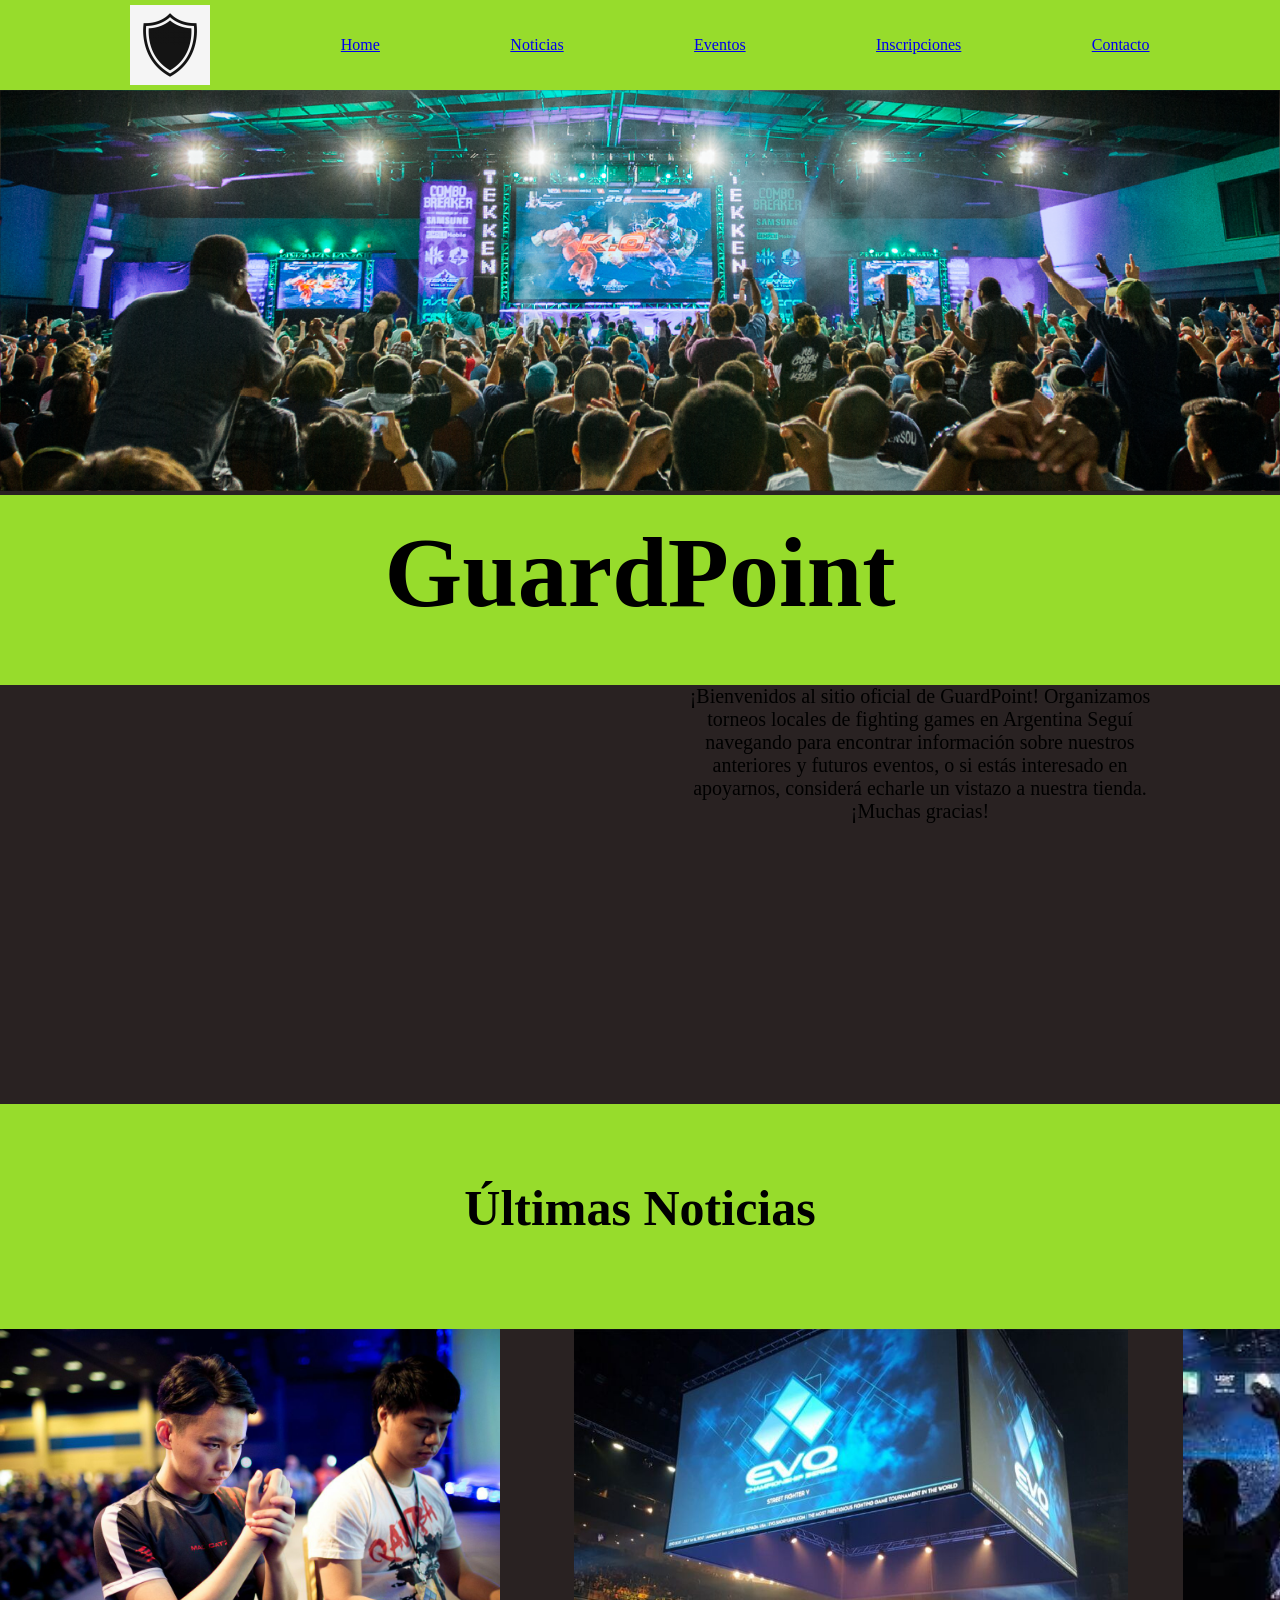
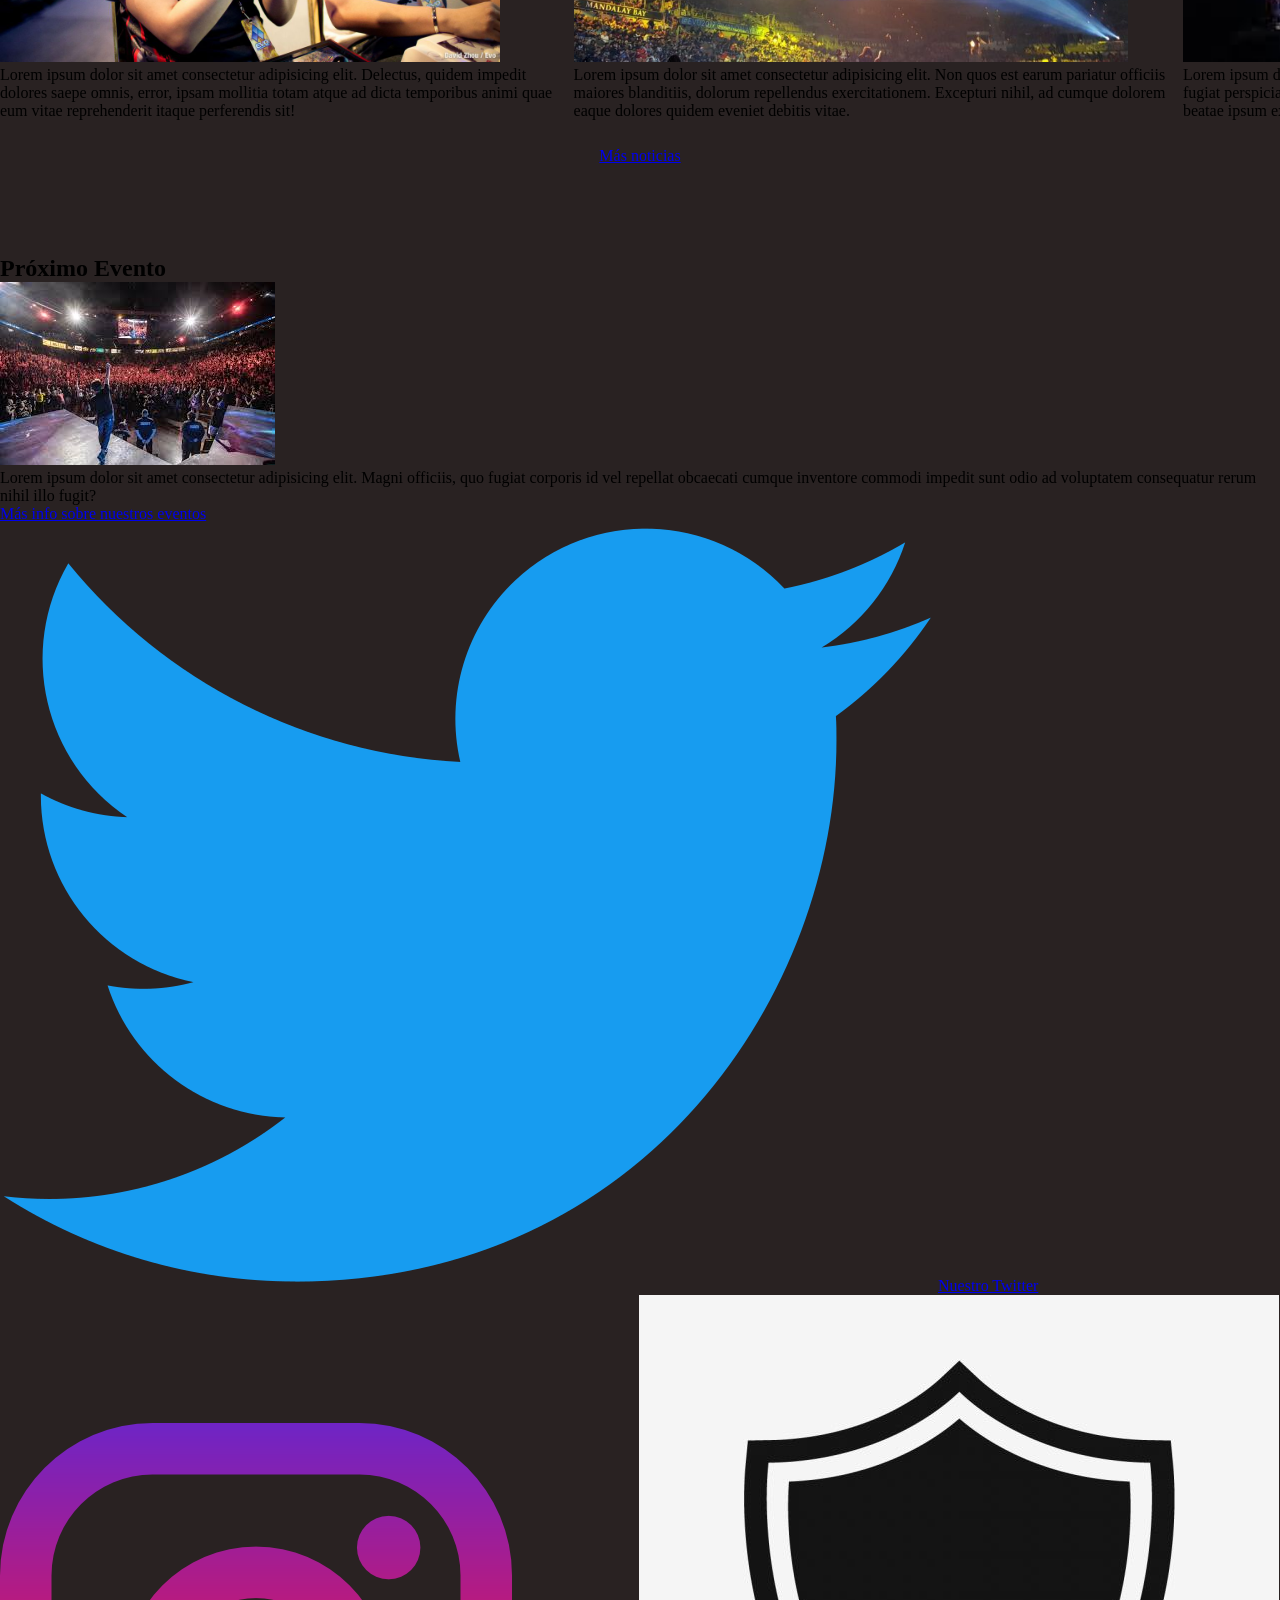
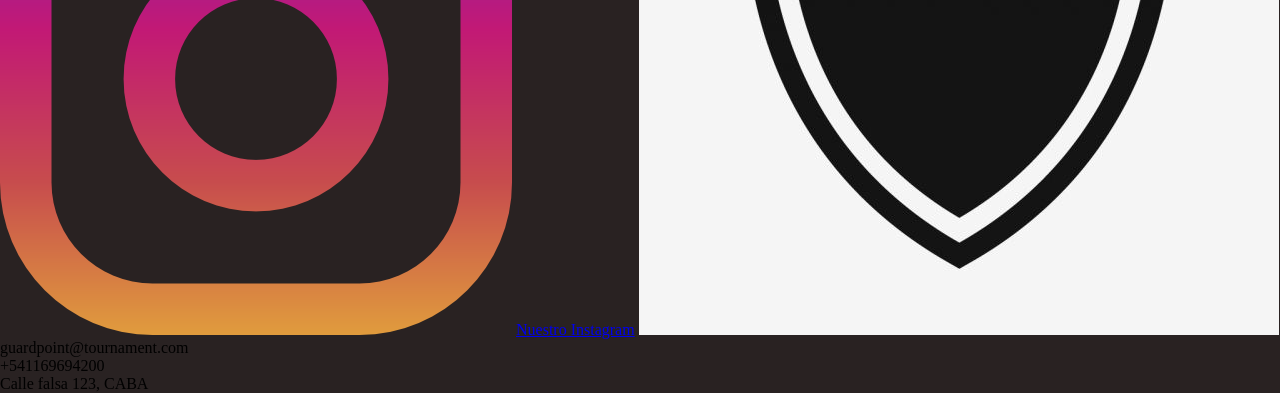
<file: Desafio2/index.html>
<!DOCTYPE html>
<html lang="en">
<head>
    <meta charset="UTF-8">
    <meta http-equiv="X-UA-Compatible" content="IE=edge">
    <meta name="viewport" content="width=device-width, initial-scale=1.0">
    <link rel="stylesheet" href="style.css">
    <title>Home</title>
</head>
<body>
     
    
        <!-- HEADER -->
        <header class="cabecera">
            <!-- logo -->
            <nav>
                <ul class="cabecera__lista">
                    <img src="multimedia/logo.jpg" alt="Logo" class="cabecera__logo">
                    <li class="cabecera__lista__items"><a href="index.html">Home</a></li>
                    <li class="cabecera__lista__items"><a href="servicios/noticias.html" >Noticias</a></li>
                    <li class="cabecera__lista__items"><a href="servicios/eventos.html" >Eventos</a></li>
                    <li class="cabecera__lista__items"><a href="servicios/inscripciones.html">Inscripciones</a></li>
                    <li class="cabecera__lista__items"><a href="servicios/contacto.html">Contacto</a></li>
                </ul>
                <!-- Navbar --> 
            </nav>
        </header>
        <!-- FIN HEADER -->


        <!-- BANNER -->
        <section class="banner">
            <img src="multimedia/home_header2.png" alt="Banner" class="banner-imagen">
        </section>
        <!-- FIN BANNER -->


        <div class="container">
            <!-- PRESETNACIÓN DE LA PÁGINA -->
            <section class="titulo">
                <h1 class="titulo-pagina">
                    GuardPoint
                </h1>
            </section>
            <section class="presentacion">

                <div class="video-presentacion">
                <iframe width="560" height="315" src="https://www.youtube.com/embed/fnxjYTePJDI" title="YouTube video player" frameborder="0" allow="accelerometer; autoplay; clipboard-write; encrypted-media; gyroscope; picture-in-picture" allowfullscreen></iframe>
                </div>
                <div class="texto-presentacion">
                    <p>
                       ¡Bienvenidos al sitio oficial de GuardPoint! Organizamos torneos locales de fighting games en Argentina
                       Seguí navegando para encontrar información sobre nuestros anteriores y futuros eventos, o si estás interesado
                       en apoyarnos, considerá echarle un vistazo a nuestra tienda. ¡Muchas gracias!
                    </p>
                </div>
            </section>
            <!-- FIN PRESENTACIÓN-->



            <!-- ÚLTIMAS NOTICIAS-->
            <section class="titulo-2">
                <h2 class="titulo-pagina-2">
                    Últimas Noticias
                </h2>
            </section>
            <section class="ultimas-noticias">
                <div class="noticia-1">
                    <img src="multimedia/noticias.jpg" alt="Noticia 1" class="noticia-1-imagen">
                    <p>
                        Lorem ipsum dolor sit amet consectetur adipisicing elit. Delectus, quidem impedit dolores saepe omnis, error, ipsam mollitia totam atque ad dicta temporibus animi quae eum vitae reprehenderit itaque perferendis sit!
                    </p>
                </div>

                <div class="noticia-2">
                    <img src="multimedia/noticias2.jpg" alt="Noticia 2" class="noticia-2-imagen">
                    <p>
                        Lorem ipsum dolor sit amet consectetur adipisicing elit. Non quos est earum pariatur officiis maiores blanditiis, dolorum repellendus exercitationem. Excepturi nihil, ad cumque dolorem eaque dolores quidem eveniet debitis vitae.
                    </p>
                </div>

                <div class="noticia-3">
                    <img src="multimedia/noticias3.jpg" alt="Noticia 3" class="noticia-3-imagen">
                    <p>
                        Lorem ipsum dolor sit amet consectetur adipisicing elit. Veniam, possimus cum vitae cumque fugiat perspiciatis quae ducimus esse dolores voluptates voluptatem praesentium debitis fuga ad beatae ipsum explicabo, laborum ratione!
                    </p>
                </div>

            </section>
            <div class="mas-noticias">
                <a href="servicios/noticias.html">Más noticias</a>
            </div>
            <!-- FIN ÚLTIMAS NOTICIAS -->



            <!-- PRÓXIMO EVENTO -->
            <section>
                <h2>
                    Próximo Evento
                </h2>
                <img src="multimedia/eventos.jpg" alt="Próximo evento - preview">
                <p>
                    Lorem ipsum dolor sit amet consectetur adipisicing elit. Magni officiis, quo fugiat corporis id vel repellat obcaecati cumque inventore commodi impedit sunt odio ad voluptatem consequatur rerum nihil illo fugit?
                </p>
                <a href="servicios/eventos.html">Más info sobre nuestros eventos</a>
            </section>
            <!-- FIN PRÓXIMO EVENTO -->



            <!-- FOOTER -->
            <footer>
            <img src="multimedia/ticon.png" alt="Twitter Icon">
            <a href="https://www.twitter.com" target= "_blank">Nuestro Twitter</a>

            <img src="multimedia/iicon.png" alt="Instagram Icon">
            <a href="https://www.instagram.com" target="_blank">Nuestro Instagram</a>

            <!-- logo -->
            <img src="multimedia/logo.jpg" alt="logo">

            <p>
                guardpoint@tournament.com
            </p>

            <p>
                +541169694200
            </p>

            <p>
                Calle falsa 123, CABA
            </p>
            </footer>
            <!-- FIN FOOTER -->

    </div>
</body>
</html>
</file>
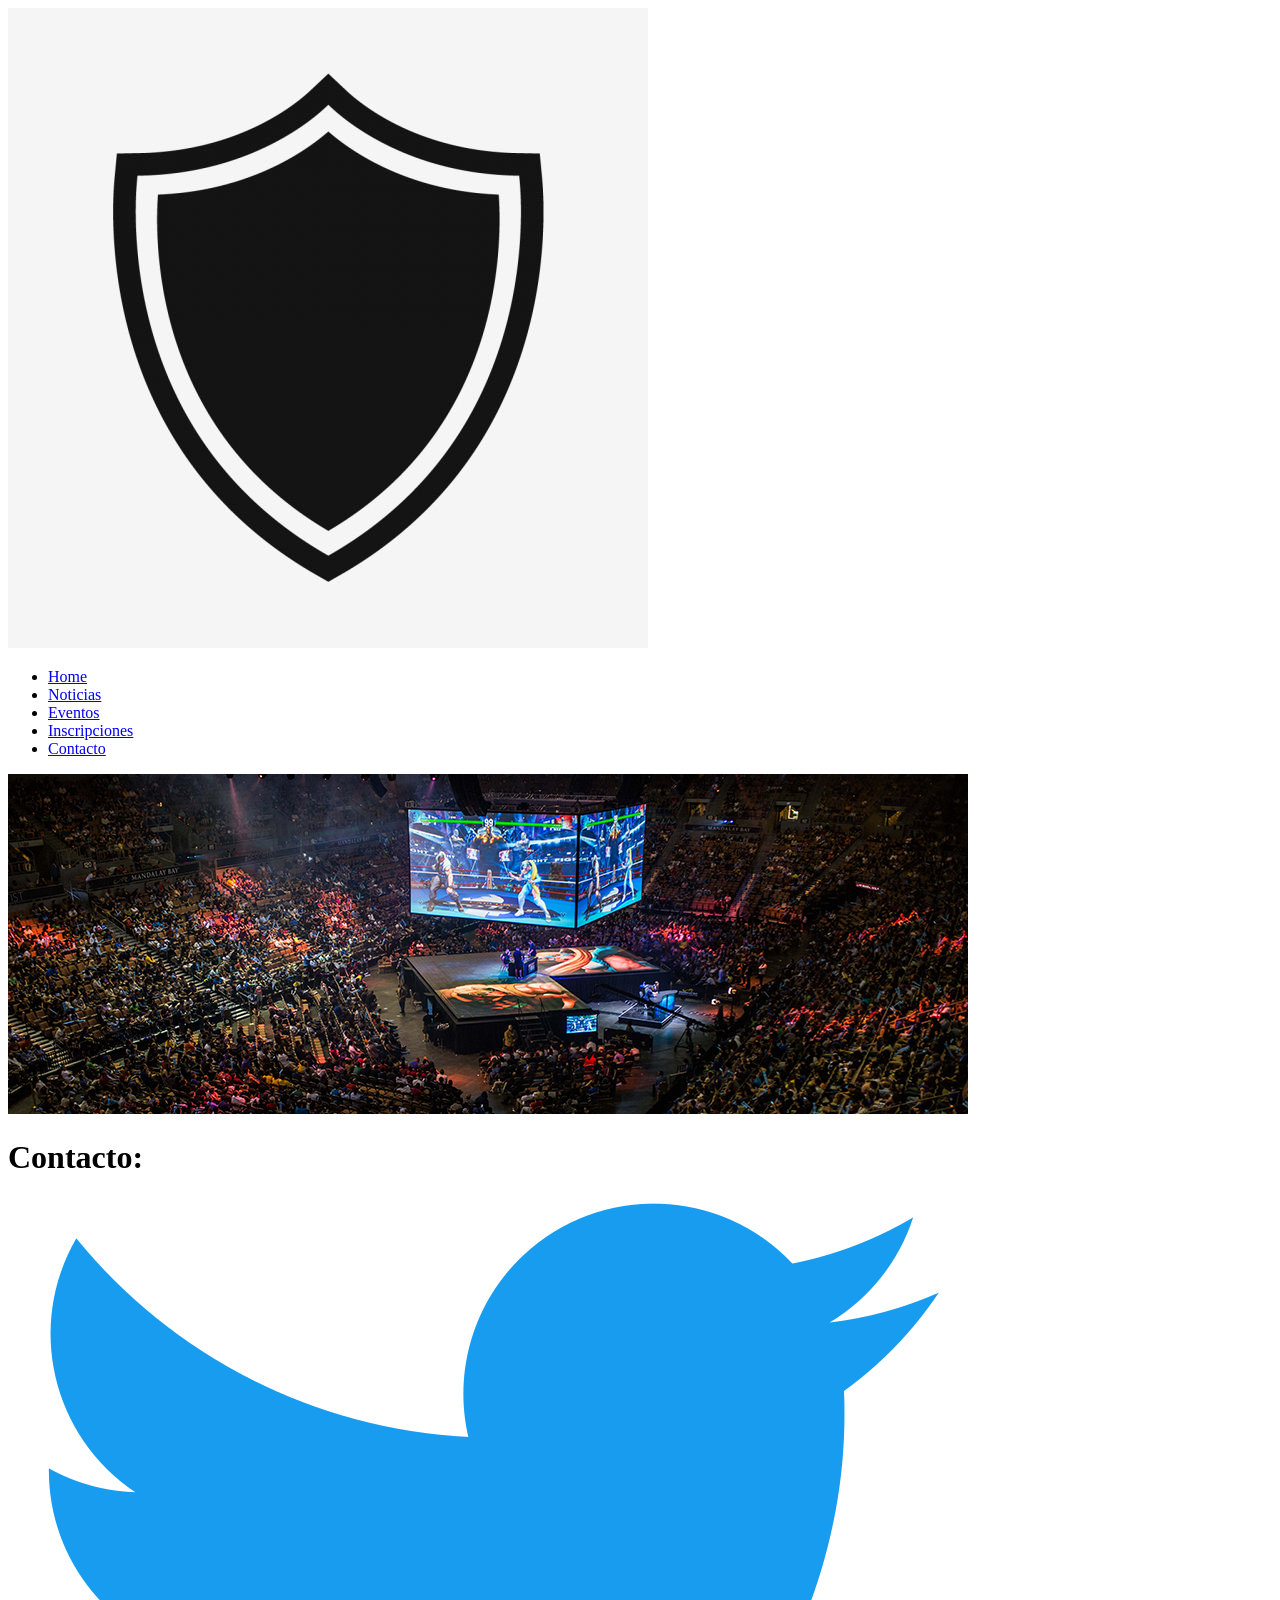
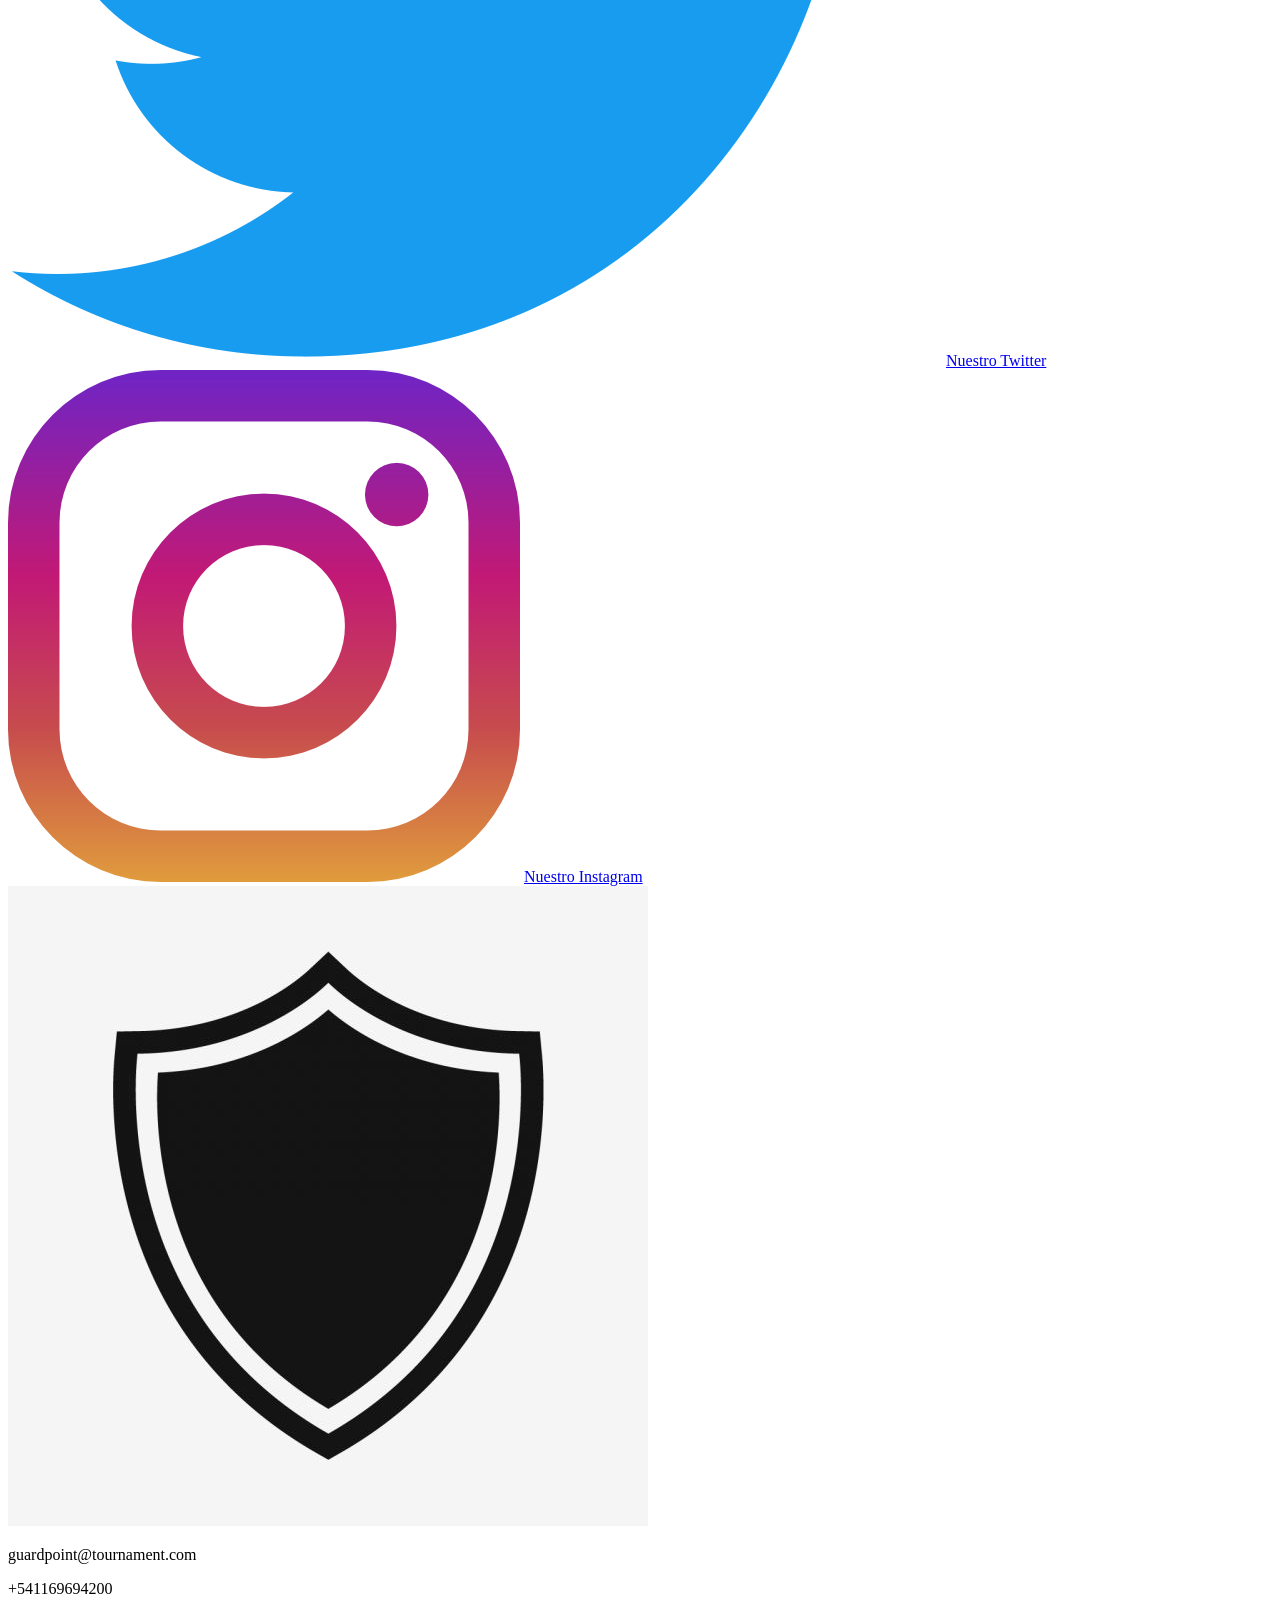
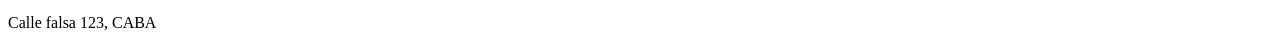
<file: Desafio2/servicios/contacto.html>
<!DOCTYPE html>
<html lang="en">
<head>
    <meta charset="UTF-8">
    <meta http-equiv="X-UA-Compatible" content="IE=edge">
    <meta name="viewport" content="width=device-width, initial-scale=1.0">
    <title>Contacto</title>
</head>
<body>
    

    <!-- HEADER -->
    <header>
        <!-- logo -->
        <img src="../multimedia/logo.jpg" alt="Logo"> 
        <!-- Siendo que no tengo una imagen del logo, el mismo contendría el nombre de la página: GuarPoint. Sería la página de una organizadora de torneos de videojuegos de pelea. -->
        <!-- Navbar -->
        <nav>
            <ul>
                <li><a href="../index.html">Home</a></li>
                <li><a href="noticias.html">Noticias</a></li>
                <li><a href="eventos.html">Eventos</a></li>
                <li><a href="inscripciones.html">Inscripciones</a></li>
                <li><a href="contacto.html">Contacto</a></li>
            </ul>
        </nav>
        <img src="../multimedia/banner.jpg" alt="Banner">
    </header>
    <!-- FIN HEADER -->



    <!-- Esta página contendría un formulario para contactarse con un operador. -->
    <h1>
        Contacto:
    </h1>



    <!-- FOOTER -->
    <footer>
        <img src="../multimedia/ticon.png" alt="Twitter Icon">
        <a href="https://www.twitter.com" target= "_blank">Nuestro Twitter</a>
    
        <img src="../multimedia/iicon.png" alt="Instagram Icon">
        <a href="https://www.instagram.com" target="_blank">Nuestro Instagram</a>
    
        <!-- logo -->
        <img src="../multimedia/logo.jpg" alt="logo">
    
        <p>
            guardpoint@tournament.com
        </p>
    
        <p>
            +541169694200
        </p>
    
        <p>
            Calle falsa 123, CABA
        </p>
        </footer>
        <!-- FIN FOOTER -->
</body>
</html>
</file>
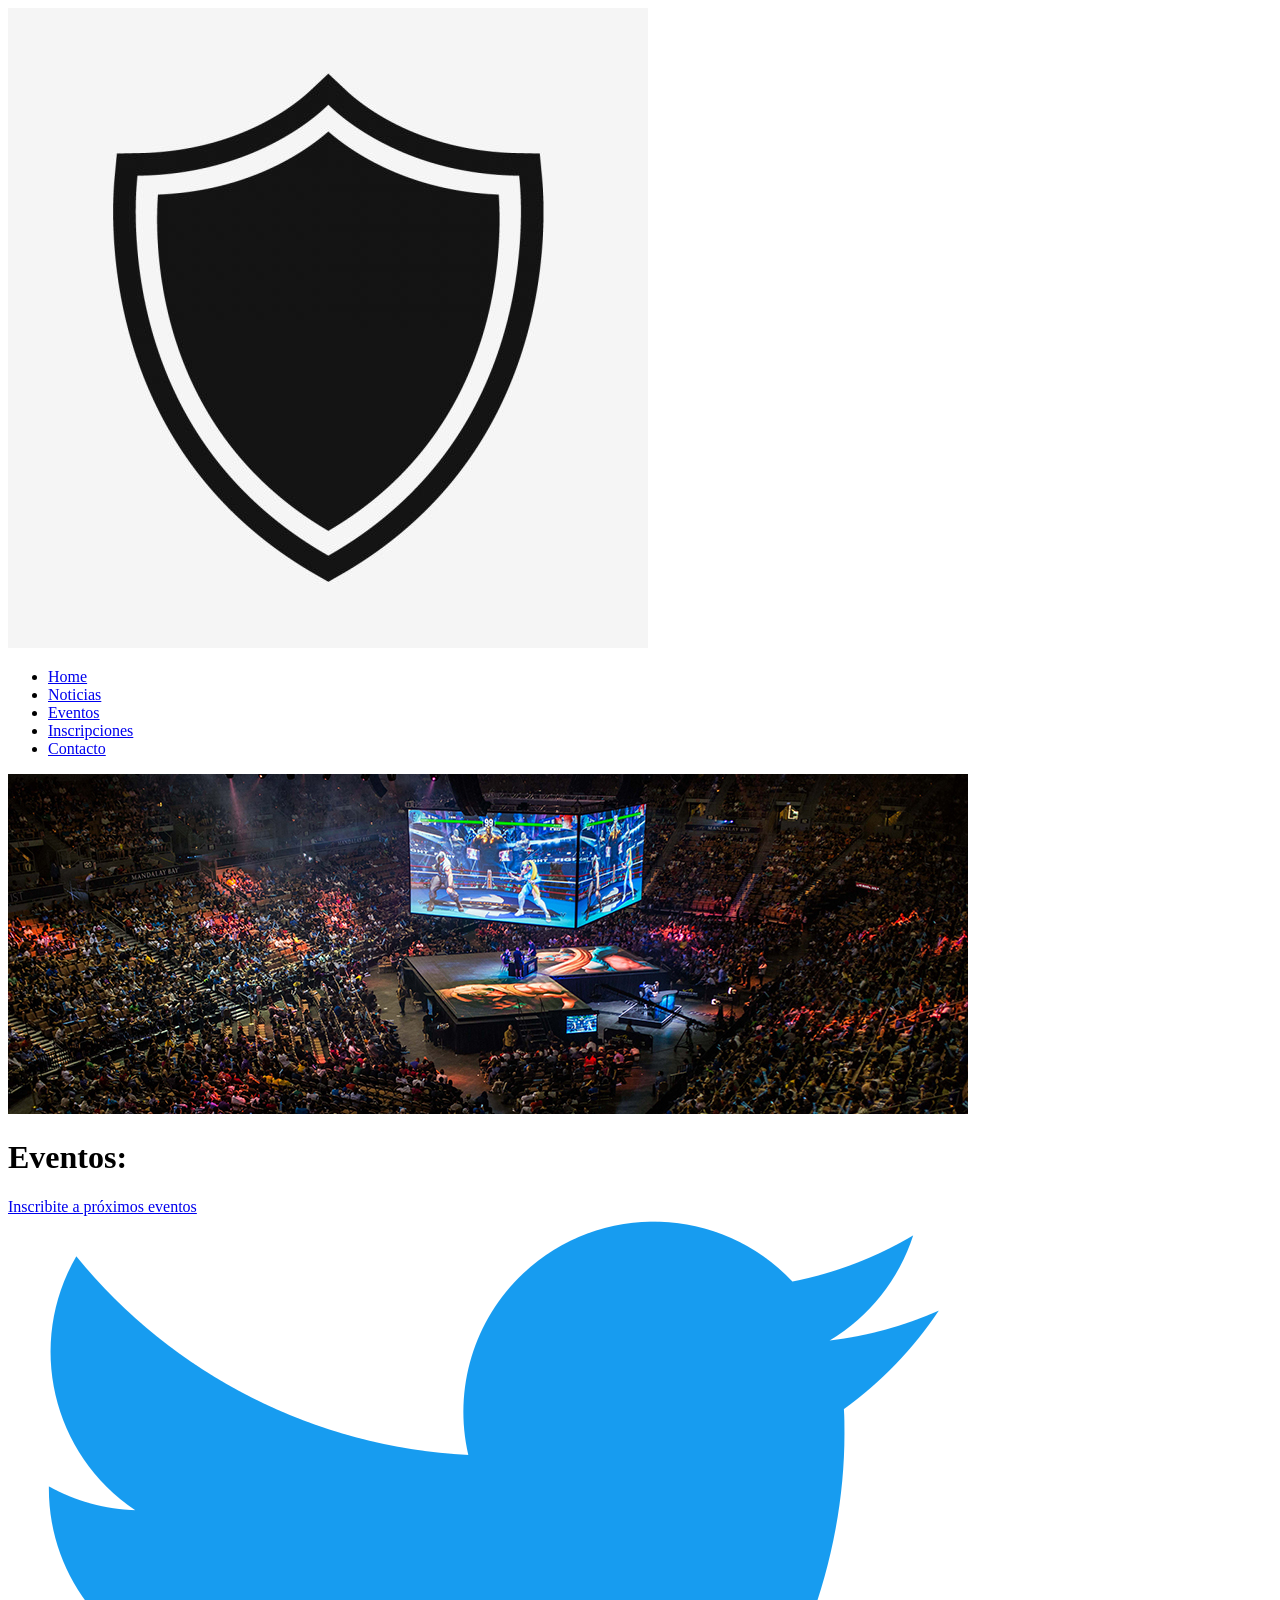
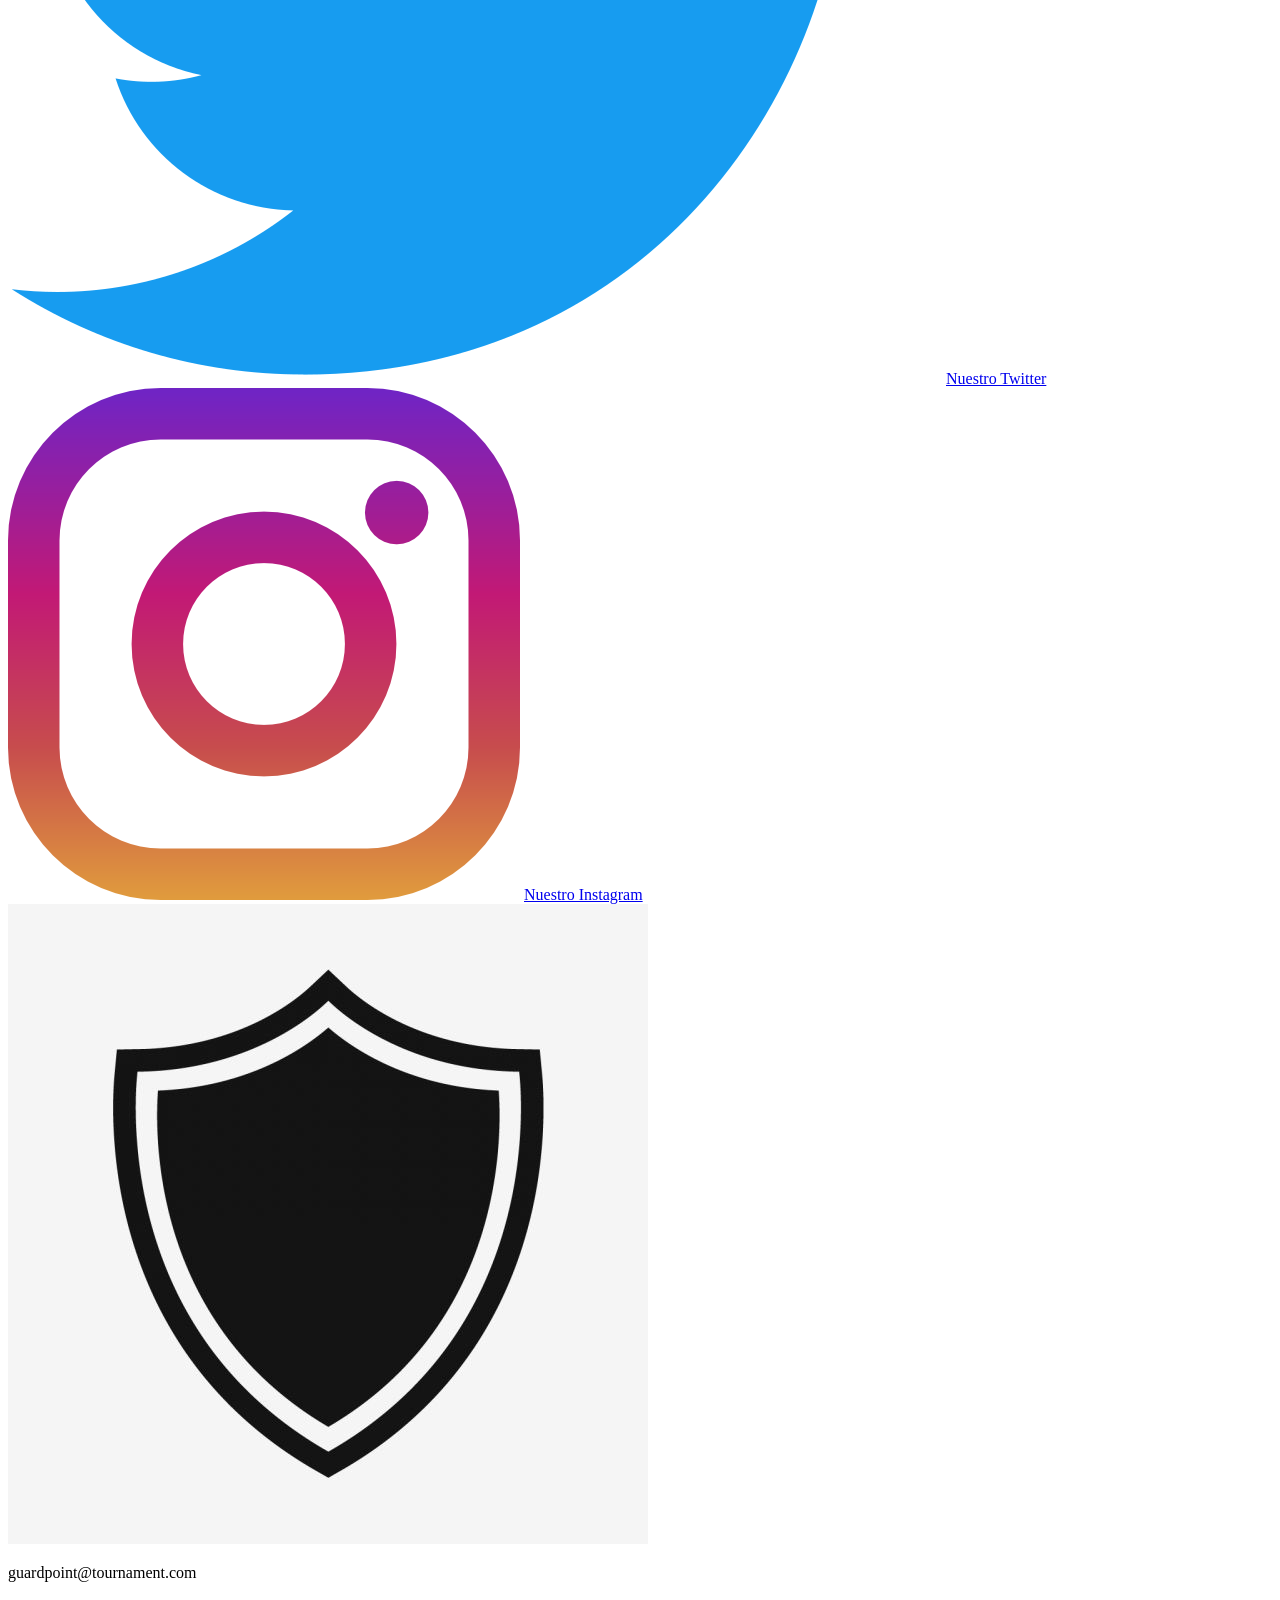
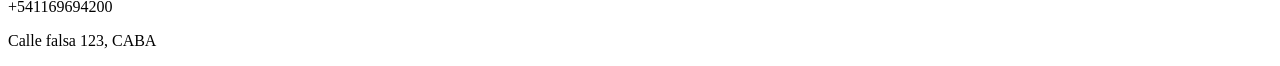
<file: Desafio2/servicios/eventos.html>
<!DOCTYPE html>
<html lang="en">
<head>
    <meta charset="UTF-8">
    <meta http-equiv="X-UA-Compatible" content="IE=edge">
    <meta name="viewport" content="width=device-width, initial-scale=1.0">
    <title>Eventos</title>
</head>
<body>
    
    <!-- HEADER -->
    <header>
        <!-- logo -->
        <img src="../multimedia/logo.jpg" alt="Logo"> 
        <!-- Siendo que no tengo una imagen del logo, el mismo contendría el nombre de la página: GuarPoint. Sería la página de una organizadora de torneos de videojuegos de pelea. -->
        <!-- Navbar -->
        <nav>
            <ul>
                <li><a href="../index.html">Home</a></li>
                <li><a href="noticias.html">Noticias</a></li>
                <li><a href="eventos.html">Eventos</a></li>
                <li><a href="inscripciones.html">Inscripciones</a></li>
                <li><a href="contacto.html">Contacto</a></li>
            </ul>
        </nav>
        <img src="../multimedia/banner.jpg" alt="Banner">
    </header>
    <!-- FIN HEADER -->



    <!-- Esta página contendría información, imágenes y videos sobre eventos pasados, además de fecha, ubicación y demás info sobre próximos eventos.  -->
    <h1>
        Eventos:
    </h1>
    <a href="inscripciones.html">Inscribite a próximos eventos</a>



    <!-- FOOTER -->
    <footer>
        <img src="../multimedia/ticon.png" alt="Twitter Icon">
        <a href="https://www.twitter.com" target= "_blank">Nuestro Twitter</a>
    
        <img src="../multimedia/iicon.png" alt="Instagram Icon">
        <a href="https://www.instagram.com" target="_blank">Nuestro Instagram</a>
    
        <!-- logo -->
        <img src="../multimedia/logo.jpg" alt="logo">
    
        <p>
            guardpoint@tournament.com
        </p>
    
        <p>
            +541169694200
        </p>
    
        <p>
            Calle falsa 123, CABA
        </p>
        </footer>
        <!-- FIN FOOTER -->

</body>
</html>
</file>
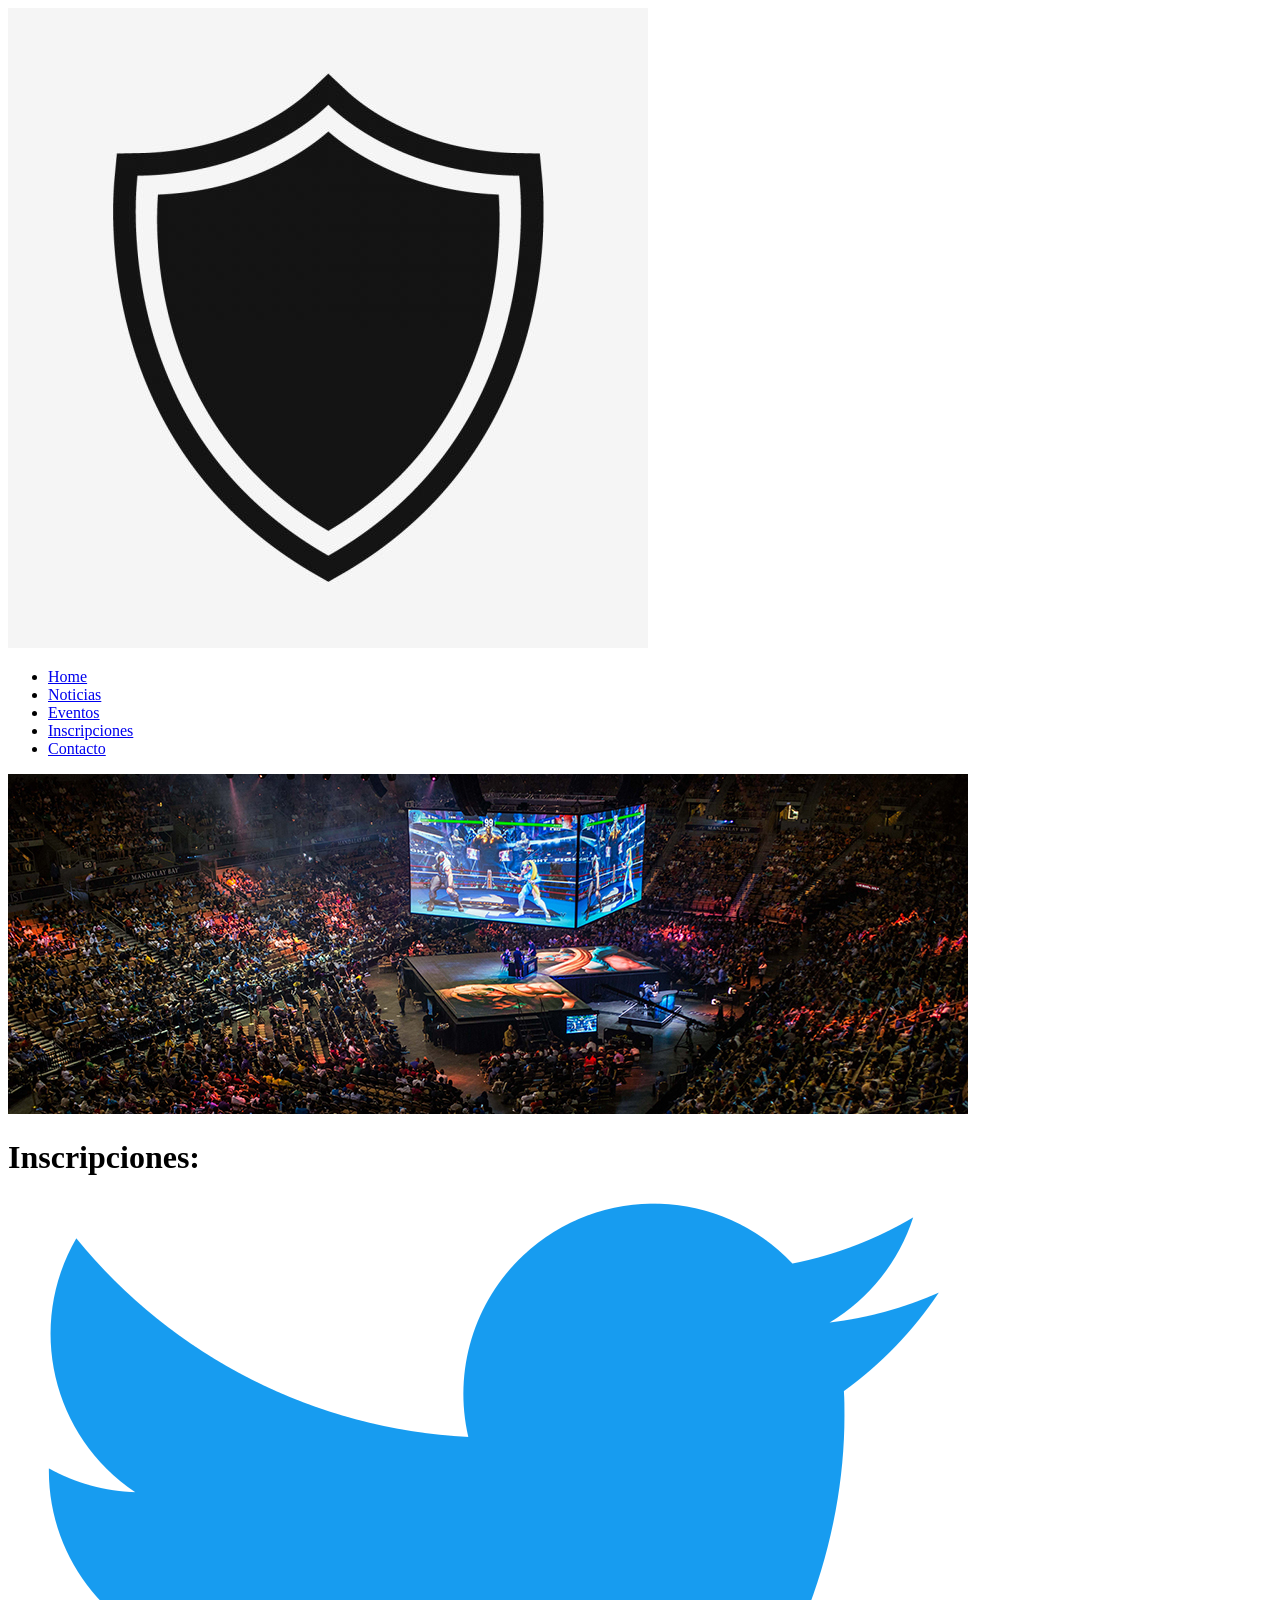
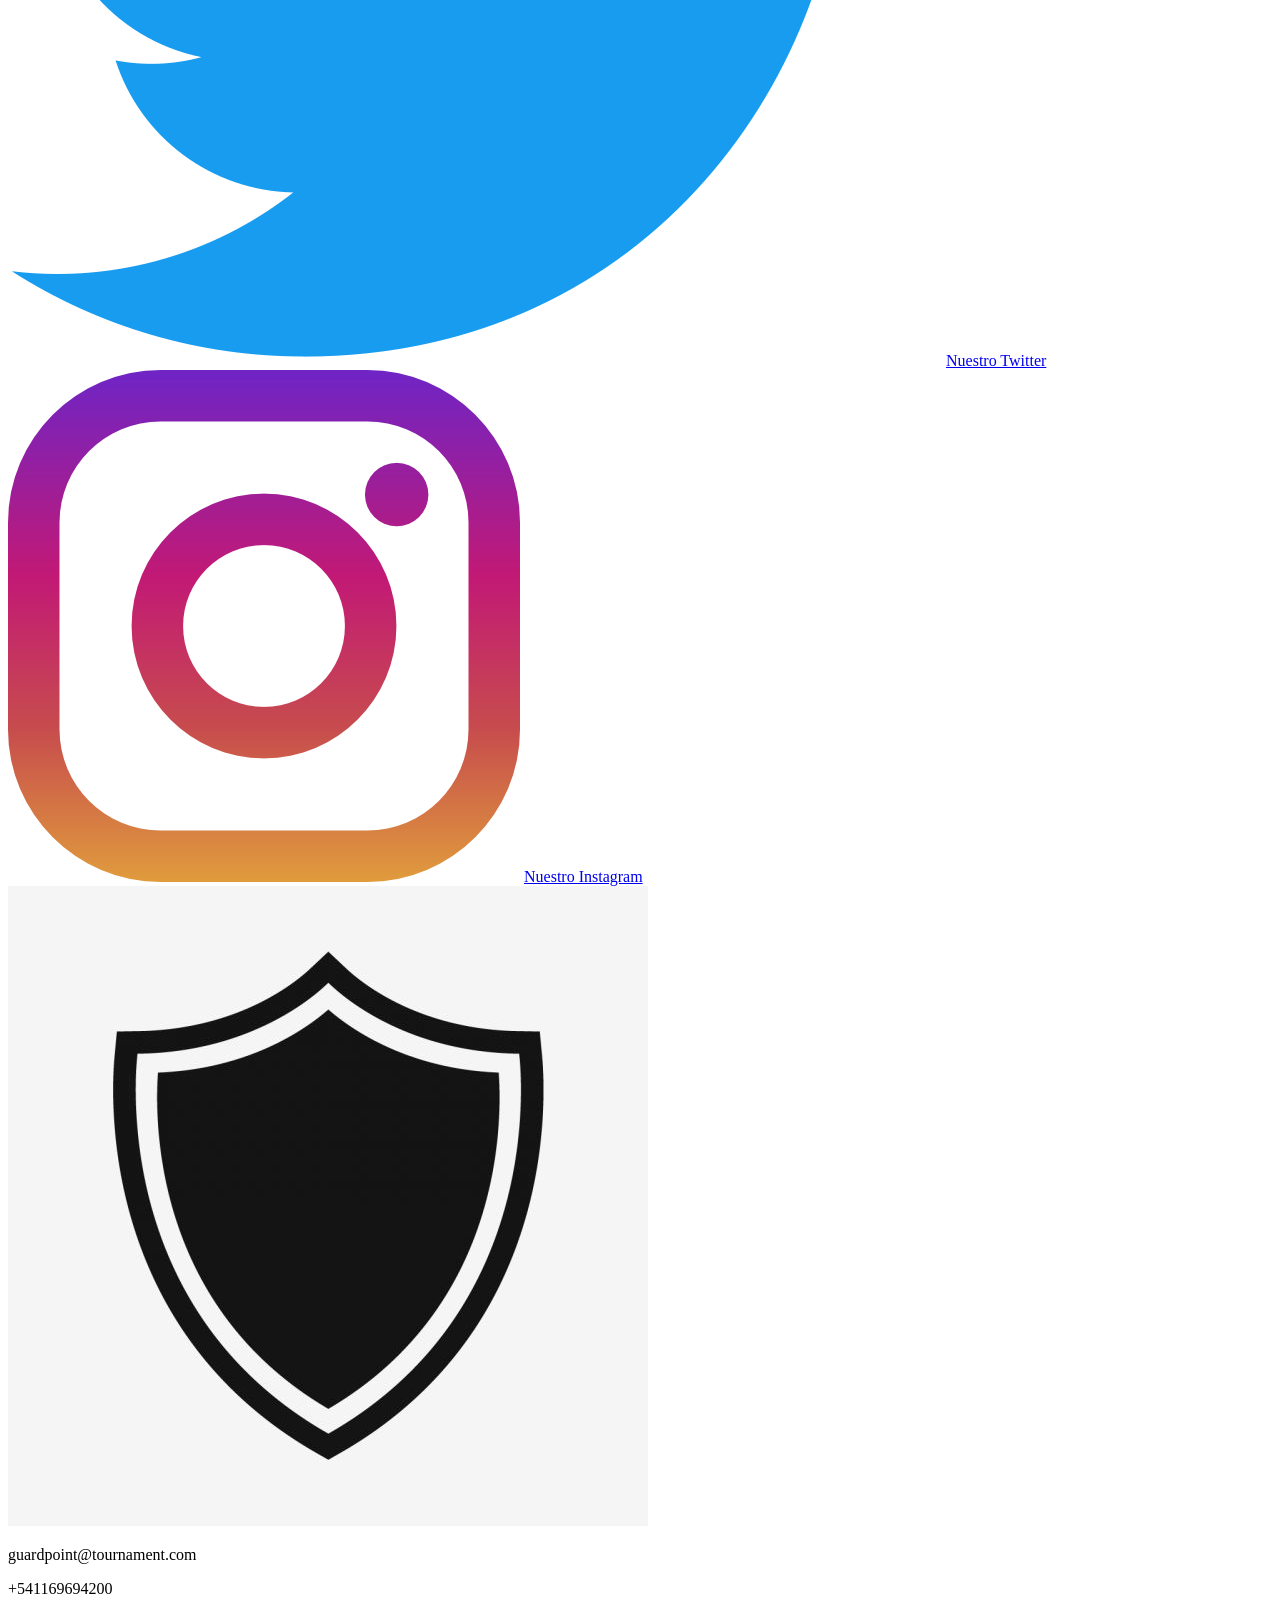
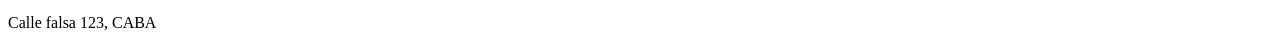
<file: Desafio2/servicios/inscripciones.html>
<!DOCTYPE html>
<html lang="en">
<head>
    <meta charset="UTF-8">
    <meta http-equiv="X-UA-Compatible" content="IE=edge">
    <meta name="viewport" content="width=device-width, initial-scale=1.0">
    <title>Inscripciones</title>
</head>
<body>
    <!-- HEADER -->
    <header>
        <!-- logo -->
        <img src="../multimedia/logo.jpg" alt="Logo"> 
        <!-- Siendo que no tengo una imagen del logo, el mismo contendría el nombre de la página: GuarPoint. Sería la página de una organizadora de torneos de videojuegos de pelea. -->
        <!-- Navbar -->
        <nav>
            <ul>
                <li><a href="../index.html">Home</a></li>
                <li><a href="noticias.html">Noticias</a></li>
                <li><a href="eventos.html">Eventos</a></li>
                <li><a href="inscripciones.html">Inscripciones</a></li>
                <li><a href="contacto.html">Contacto</a></li>
            </ul>
        </nav>
        <img src="../multimedia/banner.jpg" alt="Banner">
    </header>
    <!-- FIN HEADER -->



    <!-- Esta página contendría un formulario para inscribirse a un torneo. -->
    <h1>
        Inscripciones:
    </h1>



    <!-- FOOTER -->
    <footer>
        <img src="../multimedia/ticon.png" alt="Twitter Icon">
        <a href="https://www.twitter.com" target= "_blank">Nuestro Twitter</a>
    
        <img src="../multimedia/iicon.png" alt="Instagram Icon">
        <a href="https://www.instagram.com" target="_blank">Nuestro Instagram</a>
    
        <!-- logo -->
        <img src="../multimedia/logo.jpg" alt="logo">
    
        <p>
            guardpoint@tournament.com
        </p>
    
        <p>
            +541169694200
        </p>
    
        <p>
            Calle falsa 123, CABA
        </p>
        </footer>
        <!-- FIN FOOTER -->

</body>
</html>
</file>
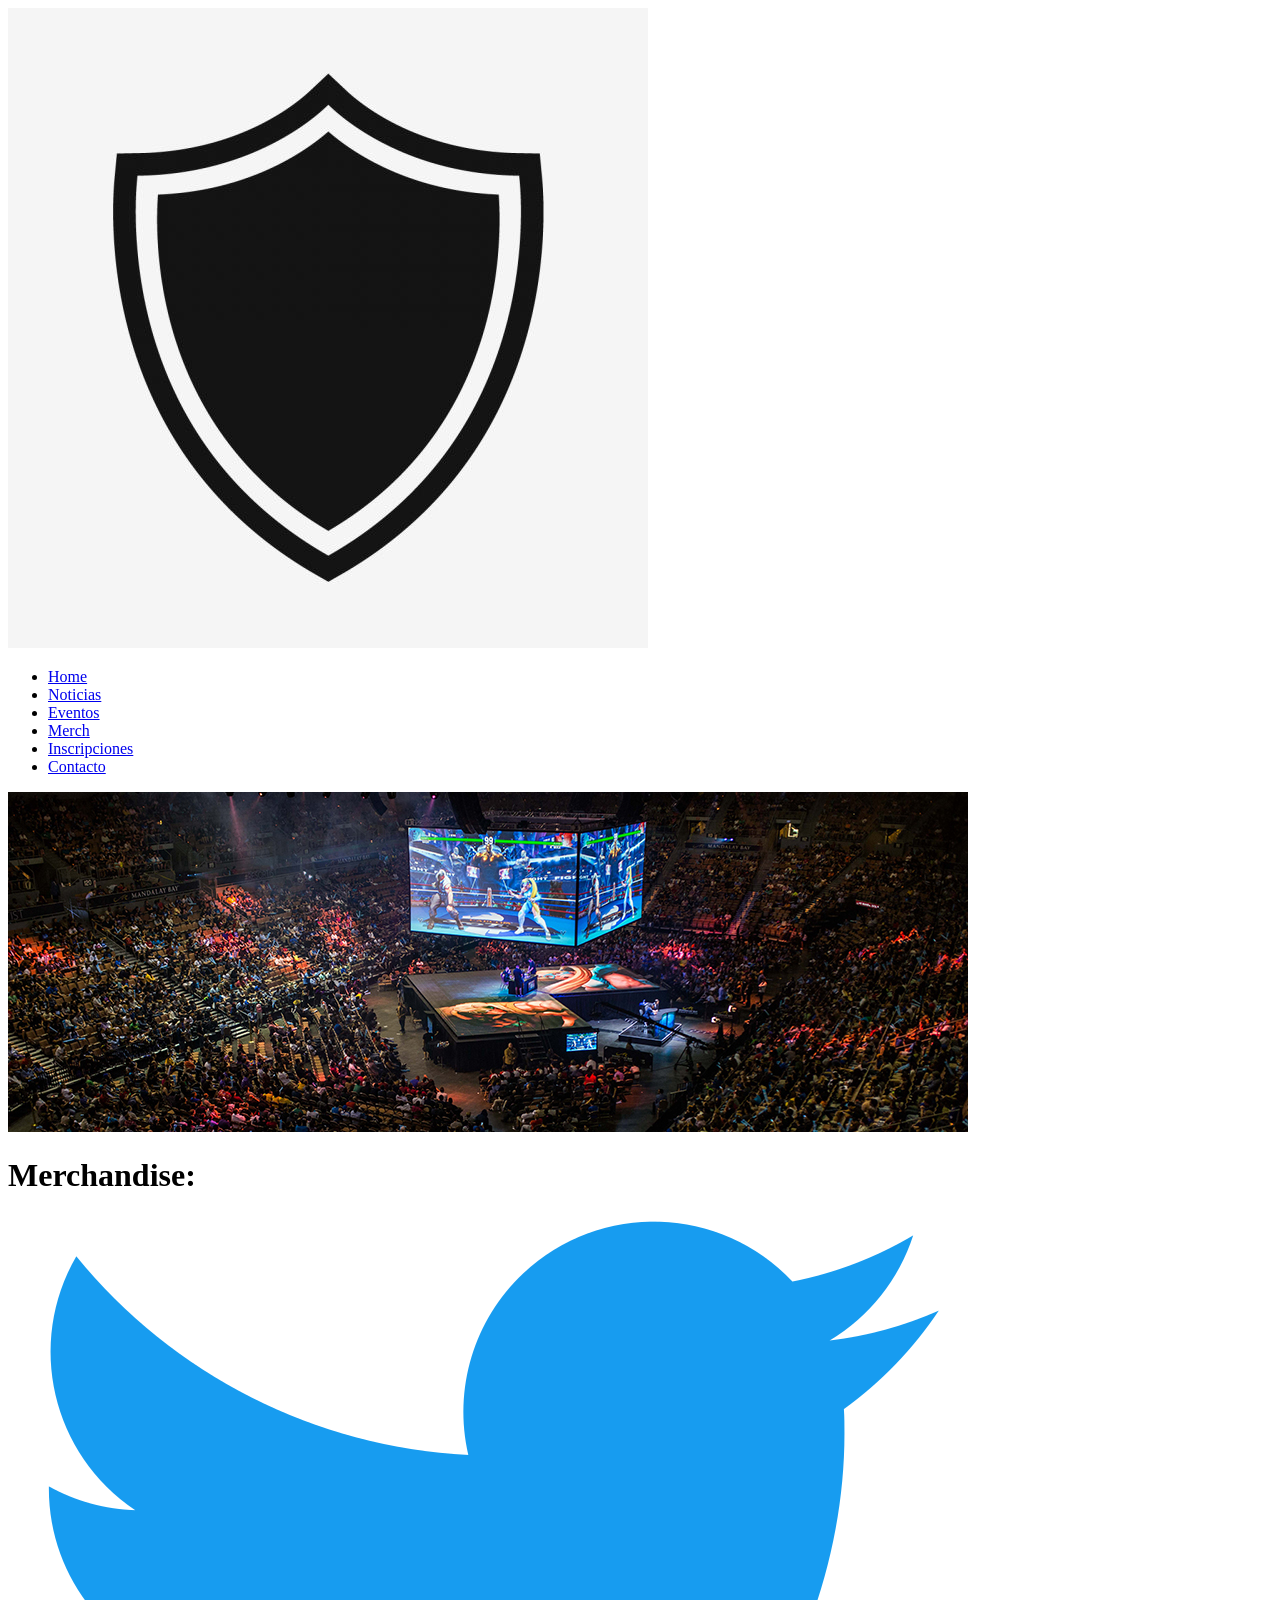
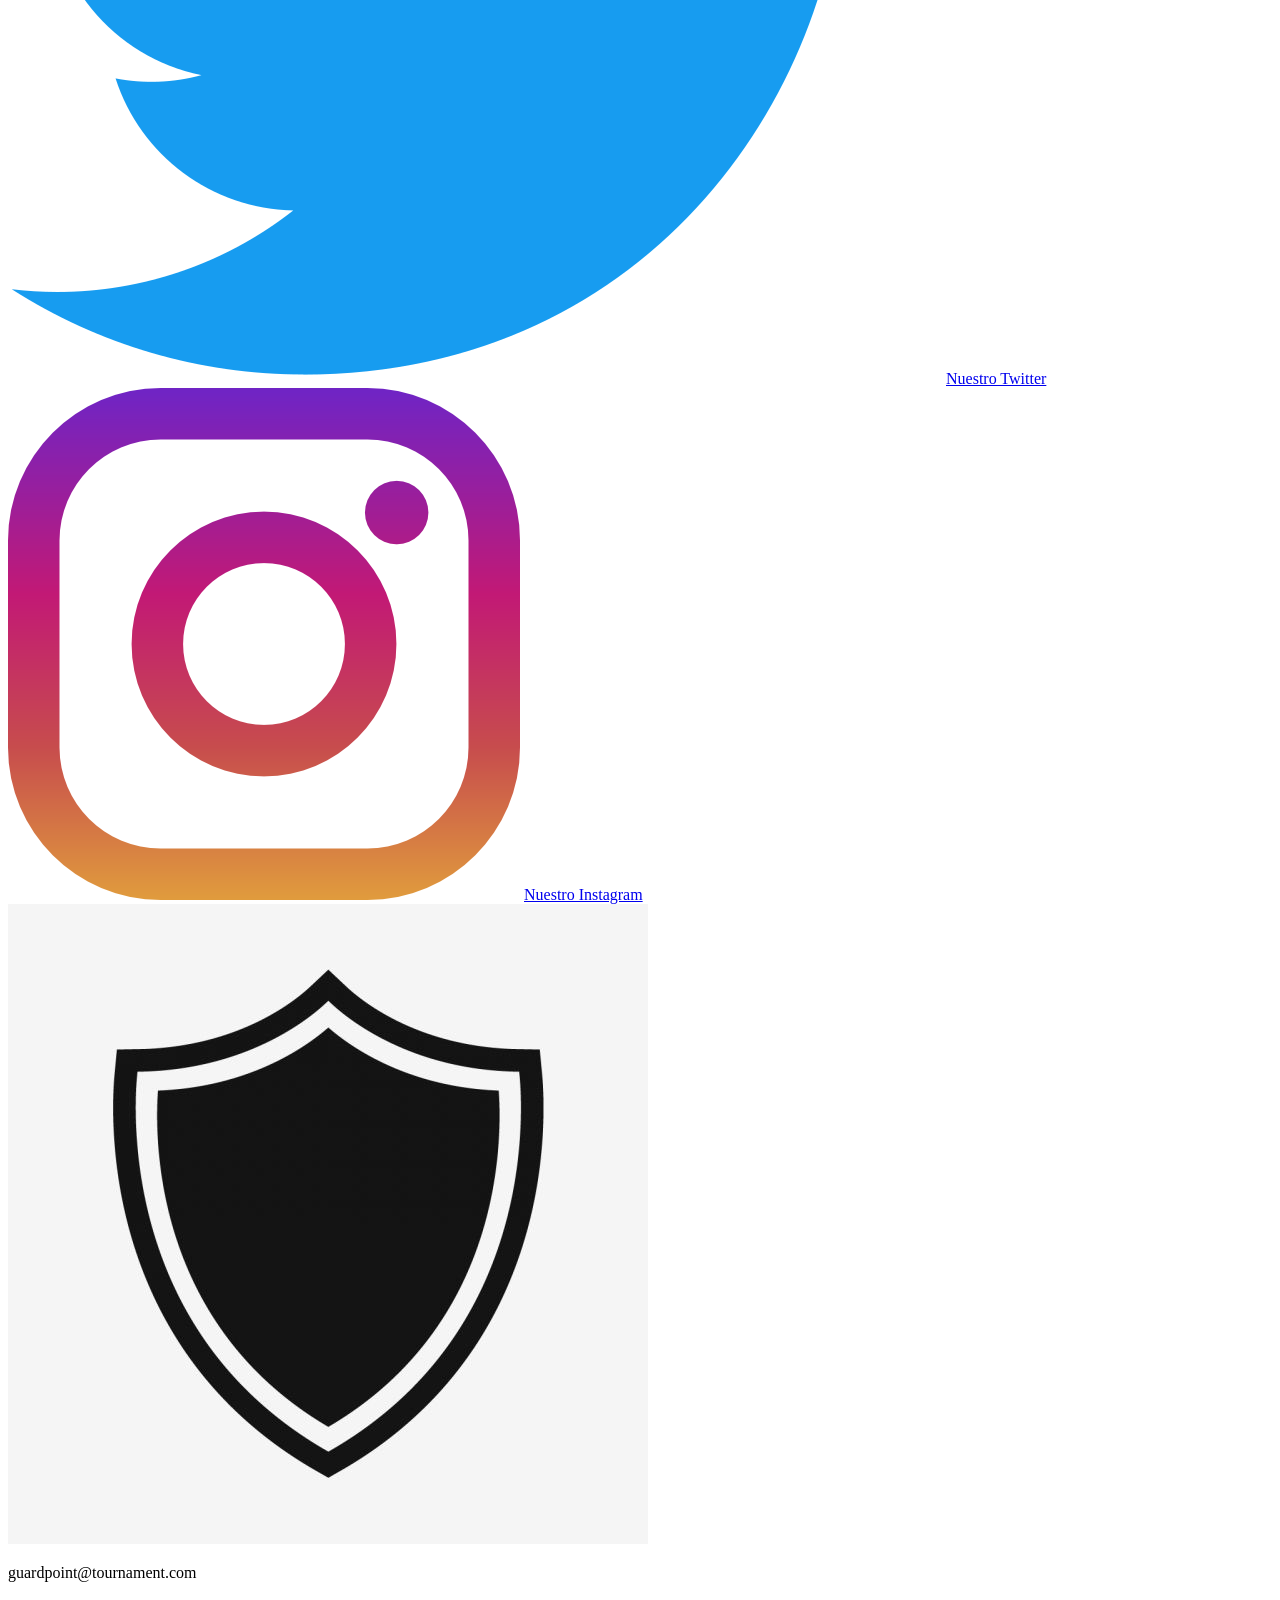
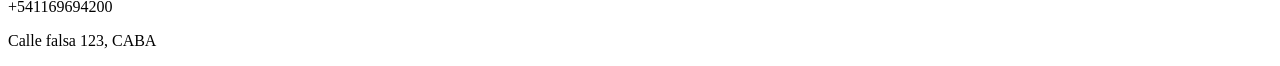
<file: Desafio2/servicios/merch.html>
<!DOCTYPE html>
<html lang="en">
<head>
    <meta charset="UTF-8">
    <meta http-equiv="X-UA-Compatible" content="IE=edge">
    <meta name="viewport" content="width=device-width, initial-scale=1.0">
    <title>Merch</title>
</head>
<body>
    
    <!-- HEADER -->
    <header>
        <!-- logo -->
        <img src="../multimedia/logo.jpg" alt="Logo"> 
        <!-- Siendo que no tengo una imagen del logo, el mismo contendría el nombre de la página: GuarPoint. Sería la página de una organizadora de torneos de videojuegos de pelea. -->
        <!-- Navbar -->
        <nav>
            <ul>
                <li><a href="../index.html">Home</a></li>
                <li><a href="noticias.html">Noticias</a></li>
                <li><a href="eventos.html">Eventos</a></li>
                <li><a href="merch.html">Merch</a></li>
                <li><a href="inscripciones.html">Inscripciones</a></li>
                <li><a href="contacto.html">Contacto</a></li>
            </ul>
        </nav>
        <img src="../multimedia/banner.jpg" alt="Banner">
    </header>
    <!-- FIN HEADER -->



    <!-- Esta página contendría mercancía de GuardPoint y funcionalidad para poder comprarla, que aún no sabría aplicar. -->
    <h1>
        Merchandise:
    </h1>



    <!-- FOOTER -->
    <footer>
        <img src="../multimedia/ticon.png" alt="Twitter Icon">
        <a href="https://www.twitter.com" target= "_blank">Nuestro Twitter</a>
    
        <img src="../multimedia/iicon.png" alt="Instagram Icon">
        <a href="https://www.instagram.com" target="_blank">Nuestro Instagram</a>
    
        <!-- logo -->
        <img src="../multimedia/logo.jpg" alt="logo">
    
        <p>
            guardpoint@tournament.com
        </p>
    
        <p>
            +541169694200
        </p>
    
        <p>
            Calle falsa 123, CABA
        </p>
        </footer>
        <!-- FIN FOOTER -->
    
</body>
</html>
</file>
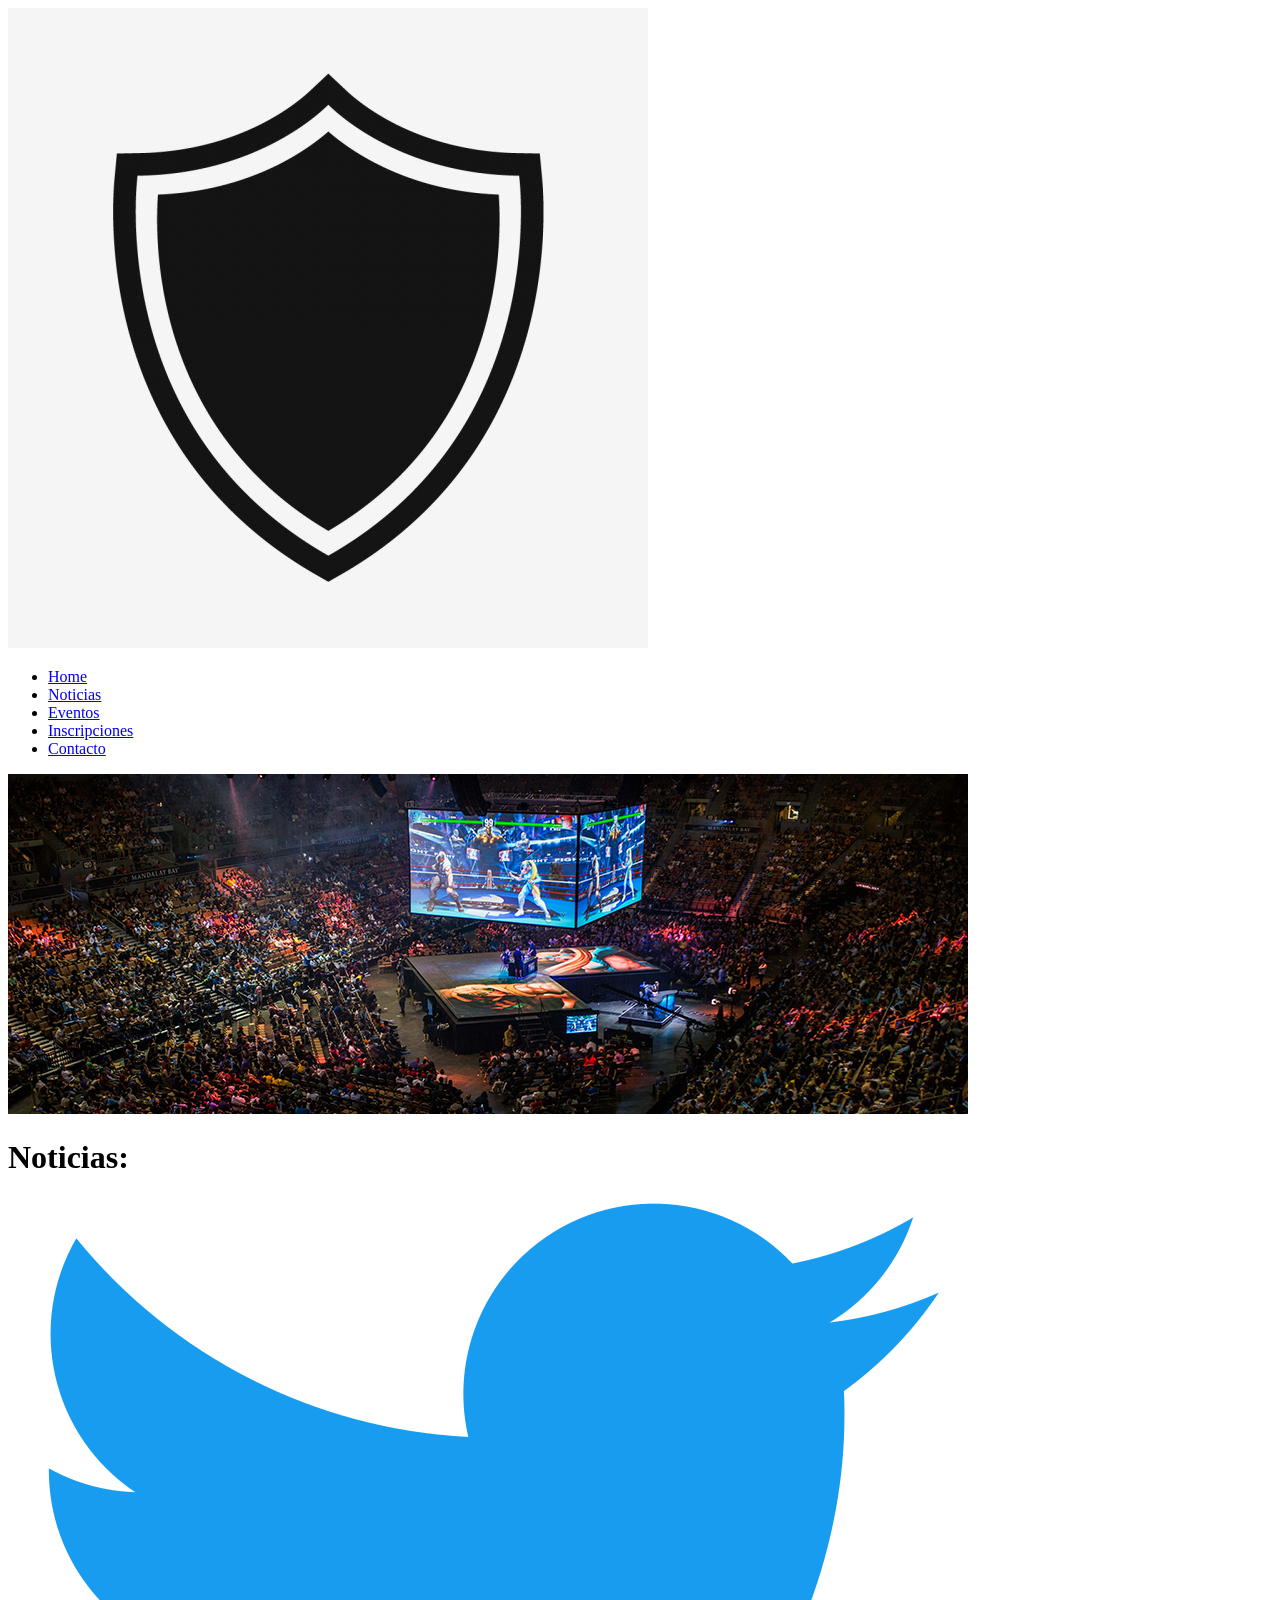
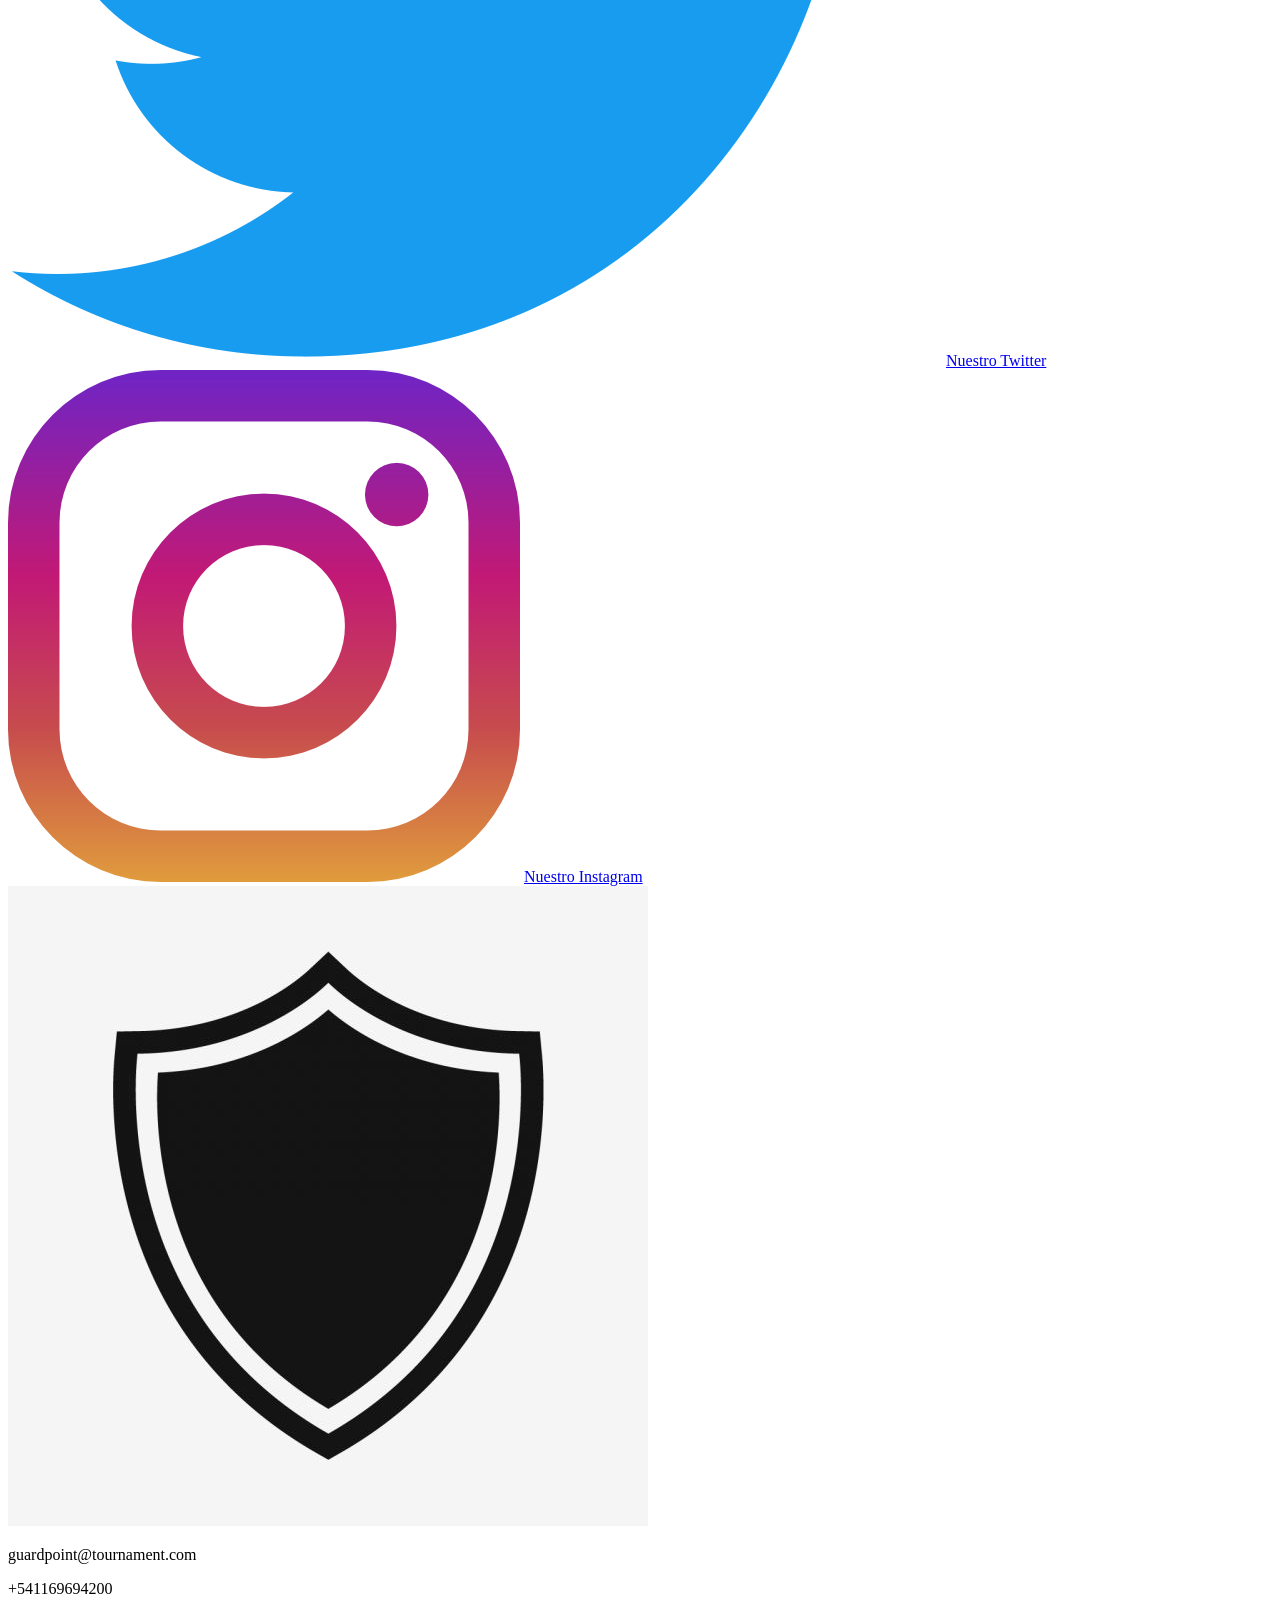
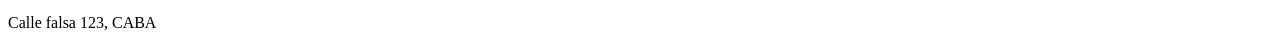
<file: Desafio2/servicios/noticias.html>
<!DOCTYPE html>
<html lang="en">
<head>
    <meta charset="UTF-8">
    <meta http-equiv="X-UA-Compatible" content="IE=edge">
    <meta name="viewport" content="width=device-width, initial-scale=1.0">
    <title>Noticias</title>
</head>
<body>
    

    <!-- HEADER -->
    <header>
        <!-- logo -->
        <img src="../multimedia/logo.jpg" alt="Logo"> 
        <!-- Siendo que no tengo una imagen del logo, el mismo contendría el nombre de la página: GuarPoint. Sería la página de una organizadora de torneos de videojuegos de pelea. -->
        <!-- Navbar -->
        <nav>
            <ul>
                <li><a href="../index.html">Home</a></li>
                <li><a href="noticias.html">Noticias</a></li>
                <li><a href="eventos.html">Eventos</a></li>
                <li><a href="inscripciones.html">Inscripciones</a></li>
                <li><a href="contacto.html">Contacto</a></li>
            </ul>
        </nav>
        <img src="../multimedia/banner.jpg" alt="Banner">
    </header>
    <!-- FIN HEADER -->



    <!-- Esta página contendría noticias sobre eventos y sobre GuardPoint en general. -->
    <h1>
        Noticias:
    </h1>



    <!-- FOOTER -->
    <footer>
        <img src="../multimedia/ticon.png" alt="Twitter Icon">
        <a href="https://www.twitter.com" target= "_blank">Nuestro Twitter</a>
    
        <img src="../multimedia/iicon.png" alt="Instagram Icon">
        <a href="https://www.instagram.com" target="_blank">Nuestro Instagram</a>
    
        <!-- logo -->
        <img src="../multimedia/logo.jpg" alt="logo">

        
        <p>
            guardpoint@tournament.com
        </p>
    
        <p>
            +541169694200
        </p>
    
        <p>
            Calle falsa 123, CABA
        </p>
        </footer>
        <!-- FIN FOOTER -->

</body>
</html>
</file>
<file: Desafio2/style.css>
*{
    margin: 0%;
    padding: 0%;
    
}

html{
    background-color: rgb(41, 34, 34);
}

.presentacion{
    width: 80%;
    margin-left: 10%;
    margin-right: 10%;
    height: 100%;
    
}

.banner-imagen{
    width: 100%;
}

.cabecera{
    background-color: rgba(172, 255, 47, 0.842);
    position: sticky;
    top: 0px;
}

.cabecera__lista{
    height: 10vh;
    display: flex;
    flex-direction: row;
    justify-content: space-evenly;
    align-items: center;
}

.cabecera__lista__items{
    list-style: none;
}
 
.cabecera__logo{
    width: 80px;   
}

.presentacion{
    display: flex;
    margin: 0px auto;
    
}


.texto-presentacion{
    text-align: center;
    font-size:  20px;
    
}

.titulo{
    display: flex;
    justify-content: center;
    background-color: rgba(172, 255, 47, 0.842);
}


.titulo-pagina{
    height: 150px;
    padding: 20px 50px 20px 50px;
    font-size: 100px;
}
    

.titulo-2{
    display: flex;
    justify-content: center;
    margin-top: 100px;
    background-color: rgba(172, 255, 47, 0.842);
    padding-top: 75px;
    
}


.titulo-pagina-2{
    height: 150px;
    font-size: 50px;
    
}


.ultimas-noticias{
    display: flex;
    width: 200vh;
    margin: auto;
    justify-content: space-around;
}

.noticia-1-imagen{
    width: 500px;
    
}

.noticia-2-imagen{
    width: 554px;
    margin: auto;
}

.noticia-3-imagen{
    width: 445px;
    
}

.mas-noticias{
    margin: 3vh 0vh 10vh 0vh;
    justify-content: center;
    text-align: center;
}
</file>
